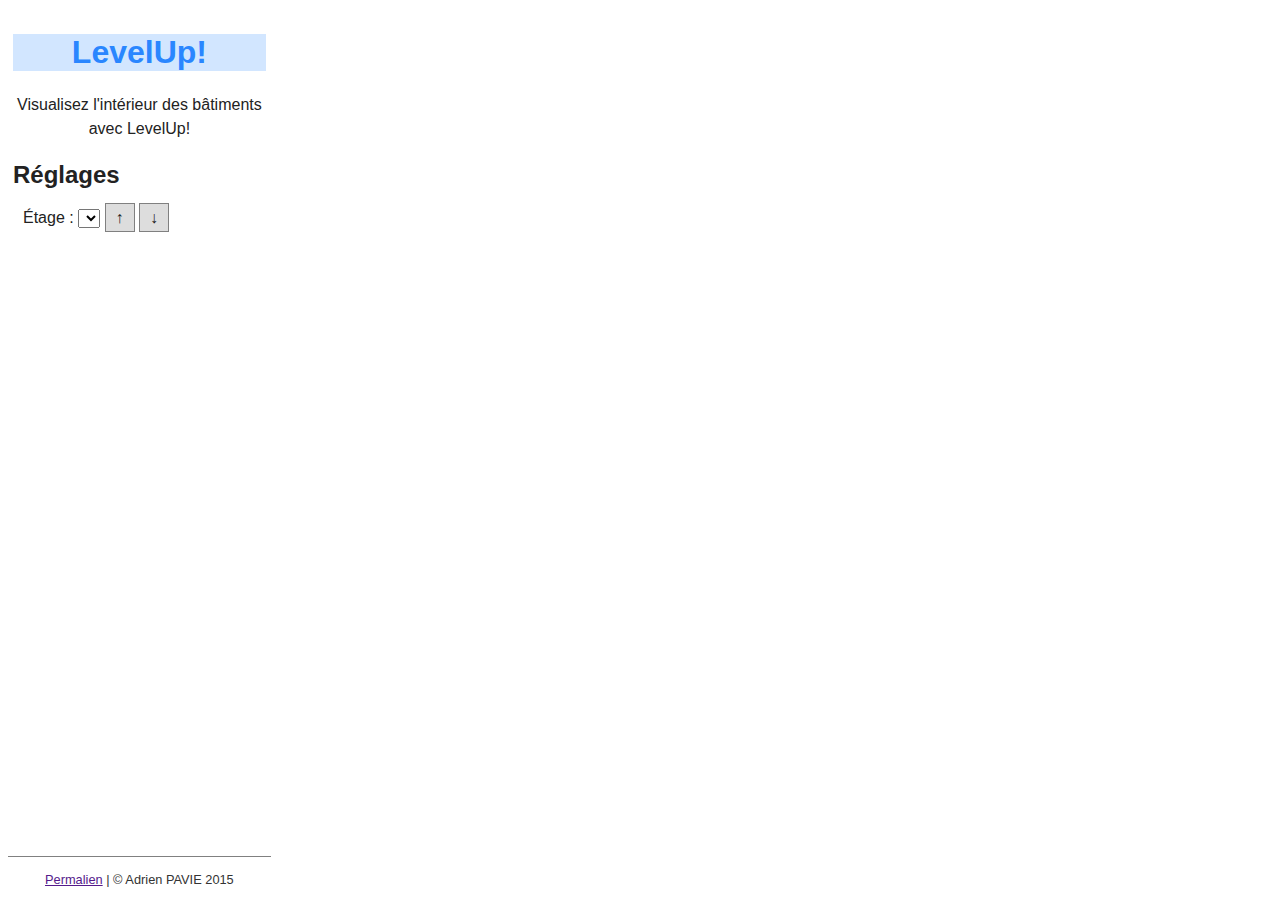
<file: levelup/index.html>
<!DOCTYPE html5>
<html>
<!--
	This file is part of LevelUp!.

	LevelUp! is free software: you can redistribute it and/or modify
	it under the terms of the GNU General Public License as published by
	the Free Software Foundation, either version 3 of the License, or
	any later version.

	LevelUp! is distributed in the hope that it will be useful,
	but WITHOUT ANY WARRANTY; without even the implied warranty of
	MERCHANTABILITY or FITNESS FOR A PARTICULAR PURPOSE.  See the
	GNU General Public License for more details.

	You should have received a copy of the GNU General Public License
	along with LevelUp!.  If not, see <http://www.gnu.org/licenses/>.
-->
<!--
	LevelUp!
	Web viewer for indoor mapping (based on OpenStreetMap data).
	Author: Adrien PAVIE
	
	Main page
-->
<head>
	<!--
		TODO (by priority)
		* Add more icons for objects (and smaller ones)
		* Add possibility to put icons on polygons
		* Make style system more generic for nodes
		* Add a caption for icons (automatically filled with JSON style)
		* Add level parameter in URL
	-->
	<!-- General definitions -->
	<title>LevelUp!</title>
	<meta charset="utf-8" />
	
	<!-- Leaflet includes -->
	<link rel="stylesheet" href="css/leaflet.css" />
	<script src="js/leaflet.js"></script>

	<!-- OSMtoGeoJSON include -->
	<script src="js/osmtogeojson.js"></script>
	
	<!-- jQuery includes -->
	<script src="js/jquery-1.11.2.min.js"></script>
	<script src="js/jquery-migrate-1.2.1.min.js"></script>
	
	<!-- LevelUp! JS include -->
	<script src="js/levelup.js" type="text/javascript"></script>
	
	<!-- CSS style -->
	<link rel="stylesheet" href="css/style.css" />
</head>
<body>
	<div class="panel" id="overlay-panel" style="display: none;">
		<p class="rotation">&#8634;</p>
		<p class="text-rotation">Chargement</p>
	</div>

	<div class="panel" id="side-panel">
	
		<!-- Header -->
		<h1>LevelUp!</h1>
		
		<!-- What is it/How-to -->
		<div id="whatisit">
			<p>Visualisez l'intérieur des bâtiments avec LevelUp!</p>
		</div>
		
		<!-- Settings -->
		<div id="settings">
			<h2>Réglages</h2>
			<ul>
				<li>Étage : <select id="level"></select> <a id="levelUp">&uarr;</a> <a id="levelDown">&darr;</a></li>
			</ul>
		</div>
		
		<!-- Message/info box list -->
		<div id="infobox">
			<ul id="infobox-list">
			</ul>
		</div>
		
		<!-- Footer -->
		<div id="footer">
			<p><a id="permalink" href="">Permalien</a> | &copy; Adrien PAVIE 2015</p>
		</div>
	</div>
	
	<div class="panel" id="main-panel">
	
		<!-- Map -->
		<div id="map" />

	</div>
	
	<!-- JS Code for map -->
	<script type="text/javascript">
		/*
		 * LevelUp! controller init
		 */
		//Load JSON style file
		var STYLE;
		$.getJSON("style.json", function(data) { STYLE = data; });
		
		//Create controller object
		var controller = new LevelUpController();
		
		//Init map
		var map = controller.mapInit();
		controller.mapUpdate();
		
		//Add triggers on HTML elements
		$("#level").change(controller.updateLevelOnMap);
		$("#levelUp").click(controller.levelUp);
		$("#levelDown").click(controller.levelDown);
		map.on('moveend', function(e) { controller.map=map; controller.mapUpdate(); });
	</script>
</body>
</html>
</file>
<file: levelup/css/leaflet.css>
/* required styles */

.leaflet-map-pane,
.leaflet-tile,
.leaflet-marker-icon,
.leaflet-marker-shadow,
.leaflet-tile-pane,
.leaflet-tile-container,
.leaflet-overlay-pane,
.leaflet-shadow-pane,
.leaflet-marker-pane,
.leaflet-popup-pane,
.leaflet-overlay-pane svg,
.leaflet-zoom-box,
.leaflet-image-layer,
.leaflet-layer {
	position: absolute;
	left: 0;
	top: 0;
	}
.leaflet-container {
	overflow: hidden;
	-ms-touch-action: none;
	}
.leaflet-tile,
.leaflet-marker-icon,
.leaflet-marker-shadow {
	-webkit-user-select: none;
	   -moz-user-select: none;
	        user-select: none;
	-webkit-user-drag: none;
	}
.leaflet-marker-icon,
.leaflet-marker-shadow {
	display: block;
	}
/* map is broken in FF if you have max-width: 100% on tiles */
.leaflet-container img {
	max-width: none !important;
	}
/* stupid Android 2 doesn't understand "max-width: none" properly */
.leaflet-container img.leaflet-image-layer {
	max-width: 15000px !important;
	}
.leaflet-tile {
	filter: inherit;
	visibility: hidden;
	}
.leaflet-tile-loaded {
	visibility: inherit;
	}
.leaflet-zoom-box {
	width: 0;
	height: 0;
	}
/* workaround for https://bugzilla.mozilla.org/show_bug.cgi?id=888319 */
.leaflet-overlay-pane svg {
	-moz-user-select: none;
	}

.leaflet-tile-pane    { z-index: 2; }
.leaflet-objects-pane { z-index: 3; }
.leaflet-overlay-pane { z-index: 4; }
.leaflet-shadow-pane  { z-index: 5; }
.leaflet-marker-pane  { z-index: 6; }
.leaflet-popup-pane   { z-index: 7; }

.leaflet-vml-shape {
	width: 1px;
	height: 1px;
	}
.lvml {
	behavior: url(#default#VML);
	display: inline-block;
	position: absolute;
	}


/* control positioning */

.leaflet-control {
	position: relative;
	z-index: 7;
	pointer-events: auto;
	}
.leaflet-top,
.leaflet-bottom {
	position: absolute;
	z-index: 1000;
	pointer-events: none;
	}
.leaflet-top {
	top: 0;
	}
.leaflet-right {
	right: 0;
	}
.leaflet-bottom {
	bottom: 0;
	}
.leaflet-left {
	left: 0;
	}
.leaflet-control {
	float: left;
	clear: both;
	}
.leaflet-right .leaflet-control {
	float: right;
	}
.leaflet-top .leaflet-control {
	margin-top: 10px;
	}
.leaflet-bottom .leaflet-control {
	margin-bottom: 10px;
	}
.leaflet-left .leaflet-control {
	margin-left: 10px;
	}
.leaflet-right .leaflet-control {
	margin-right: 10px;
	}


/* zoom and fade animations */

.leaflet-fade-anim .leaflet-tile,
.leaflet-fade-anim .leaflet-popup {
	opacity: 0;
	-webkit-transition: opacity 0.2s linear;
	   -moz-transition: opacity 0.2s linear;
	     -o-transition: opacity 0.2s linear;
	        transition: opacity 0.2s linear;
	}
.leaflet-fade-anim .leaflet-tile-loaded,
.leaflet-fade-anim .leaflet-map-pane .leaflet-popup {
	opacity: 1;
	}

.leaflet-zoom-anim .leaflet-zoom-animated {
	-webkit-transition: -webkit-transform 0.25s cubic-bezier(0,0,0.25,1);
	   -moz-transition:    -moz-transform 0.25s cubic-bezier(0,0,0.25,1);
	     -o-transition:      -o-transform 0.25s cubic-bezier(0,0,0.25,1);
	        transition:         transform 0.25s cubic-bezier(0,0,0.25,1);
	}
.leaflet-zoom-anim .leaflet-tile,
.leaflet-pan-anim .leaflet-tile,
.leaflet-touching .leaflet-zoom-animated {
	-webkit-transition: none;
	   -moz-transition: none;
	     -o-transition: none;
	        transition: none;
	}

.leaflet-zoom-anim .leaflet-zoom-hide {
	visibility: hidden;
	}


/* cursors */

.leaflet-clickable {
	cursor: pointer;
	}
.leaflet-container {
	cursor: -webkit-grab;
	cursor:    -moz-grab;
	}
.leaflet-popup-pane,
.leaflet-control {
	cursor: auto;
	}
.leaflet-dragging .leaflet-container,
.leaflet-dragging .leaflet-clickable {
	cursor: move;
	cursor: -webkit-grabbing;
	cursor:    -moz-grabbing;
	}


/* visual tweaks */

.leaflet-container {
	background: #ddd;
	outline: 0;
	}
.leaflet-container a {
	color: #0078A8;
	}
.leaflet-container a.leaflet-active {
	outline: 2px solid orange;
	}
.leaflet-zoom-box {
	border: 2px dotted #38f;
	background: rgba(255,255,255,0.5);
	}


/* general typography */
.leaflet-container {
	font: 12px/1.5 "Helvetica Neue", Arial, Helvetica, sans-serif;
	}


/* general toolbar styles */

.leaflet-bar {
	box-shadow: 0 1px 5px rgba(0,0,0,0.65);
	border-radius: 4px;
	}
.leaflet-bar a,
.leaflet-bar a:hover {
	background-color: #fff;
	border-bottom: 1px solid #ccc;
	width: 26px;
	height: 26px;
	line-height: 26px;
	display: block;
	text-align: center;
	text-decoration: none;
	color: black;
	}
.leaflet-bar a,
.leaflet-control-layers-toggle {
	background-position: 50% 50%;
	background-repeat: no-repeat;
	display: block;
	}
.leaflet-bar a:hover {
	background-color: #f4f4f4;
	}
.leaflet-bar a:first-child {
	border-top-left-radius: 4px;
	border-top-right-radius: 4px;
	}
.leaflet-bar a:last-child {
	border-bottom-left-radius: 4px;
	border-bottom-right-radius: 4px;
	border-bottom: none;
	}
.leaflet-bar a.leaflet-disabled {
	cursor: default;
	background-color: #f4f4f4;
	color: #bbb;
	}

.leaflet-touch .leaflet-bar a {
	width: 30px;
	height: 30px;
	line-height: 30px;
	}


/* zoom control */

.leaflet-control-zoom-in,
.leaflet-control-zoom-out {
	font: bold 18px 'Lucida Console', Monaco, monospace;
	text-indent: 1px;
	}
.leaflet-control-zoom-out {
	font-size: 20px;
	}

.leaflet-touch .leaflet-control-zoom-in {
	font-size: 22px;
	}
.leaflet-touch .leaflet-control-zoom-out {
	font-size: 24px;
	}


/* layers control */

.leaflet-control-layers {
	box-shadow: 0 1px 5px rgba(0,0,0,0.4);
	background: #fff;
	border-radius: 5px;
	}
.leaflet-control-layers-toggle {
	background-image: url(images/layers.png);
	width: 36px;
	height: 36px;
	}
.leaflet-retina .leaflet-control-layers-toggle {
	background-image: url(images/layers-2x.png);
	background-size: 26px 26px;
	}
.leaflet-touch .leaflet-control-layers-toggle {
	width: 44px;
	height: 44px;
	}
.leaflet-control-layers .leaflet-control-layers-list,
.leaflet-control-layers-expanded .leaflet-control-layers-toggle {
	display: none;
	}
.leaflet-control-layers-expanded .leaflet-control-layers-list {
	display: block;
	position: relative;
	}
.leaflet-control-layers-expanded {
	padding: 6px 10px 6px 6px;
	color: #333;
	background: #fff;
	}
.leaflet-control-layers-selector {
	margin-top: 2px;
	position: relative;
	top: 1px;
	}
.leaflet-control-layers label {
	display: block;
	}
.leaflet-control-layers-separator {
	height: 0;
	border-top: 1px solid #ddd;
	margin: 5px -10px 5px -6px;
	}


/* attribution and scale controls */

.leaflet-container .leaflet-control-attribution {
	background: #fff;
	background: rgba(255, 255, 255, 0.7);
	margin: 0;
	}
.leaflet-control-attribution,
.leaflet-control-scale-line {
	padding: 0 5px;
	color: #333;
	}
.leaflet-control-attribution a {
	text-decoration: none;
	}
.leaflet-control-attribution a:hover {
	text-decoration: underline;
	}
.leaflet-container .leaflet-control-attribution,
.leaflet-container .leaflet-control-scale {
	font-size: 11px;
	}
.leaflet-left .leaflet-control-scale {
	margin-left: 5px;
	}
.leaflet-bottom .leaflet-control-scale {
	margin-bottom: 5px;
	}
.leaflet-control-scale-line {
	border: 2px solid #777;
	border-top: none;
	line-height: 1.1;
	padding: 2px 5px 1px;
	font-size: 11px;
	white-space: nowrap;
	overflow: hidden;
	-moz-box-sizing: content-box;
	     box-sizing: content-box;

	background: #fff;
	background: rgba(255, 255, 255, 0.5);
	}
.leaflet-control-scale-line:not(:first-child) {
	border-top: 2px solid #777;
	border-bottom: none;
	margin-top: -2px;
	}
.leaflet-control-scale-line:not(:first-child):not(:last-child) {
	border-bottom: 2px solid #777;
	}

.leaflet-touch .leaflet-control-attribution,
.leaflet-touch .leaflet-control-layers,
.leaflet-touch .leaflet-bar {
	box-shadow: none;
	}
.leaflet-touch .leaflet-control-layers,
.leaflet-touch .leaflet-bar {
	border: 2px solid rgba(0,0,0,0.2);
	background-clip: padding-box;
	}


/* popup */

.leaflet-popup {
	position: absolute;
	text-align: center;
	}
.leaflet-popup-content-wrapper {
	padding: 1px;
	text-align: left;
	border-radius: 12px;
	}
.leaflet-popup-content {
	margin: 13px 19px;
	line-height: 1.4;
	}
.leaflet-popup-content p {
	margin: 18px 0;
	}
.leaflet-popup-tip-container {
	margin: 0 auto;
	width: 40px;
	height: 20px;
	position: relative;
	overflow: hidden;
	}
.leaflet-popup-tip {
	width: 17px;
	height: 17px;
	padding: 1px;

	margin: -10px auto 0;

	-webkit-transform: rotate(45deg);
	   -moz-transform: rotate(45deg);
	    -ms-transform: rotate(45deg);
	     -o-transform: rotate(45deg);
	        transform: rotate(45deg);
	}
.leaflet-popup-content-wrapper,
.leaflet-popup-tip {
	background: white;

	box-shadow: 0 3px 14px rgba(0,0,0,0.4);
	}
.leaflet-container a.leaflet-popup-close-button {
	position: absolute;
	top: 0;
	right: 0;
	padding: 4px 4px 0 0;
	text-align: center;
	width: 18px;
	height: 14px;
	font: 16px/14px Tahoma, Verdana, sans-serif;
	color: #c3c3c3;
	text-decoration: none;
	font-weight: bold;
	background: transparent;
	}
.leaflet-container a.leaflet-popup-close-button:hover {
	color: #999;
	}
.leaflet-popup-scrolled {
	overflow: auto;
	border-bottom: 1px solid #ddd;
	border-top: 1px solid #ddd;
	}

.leaflet-oldie .leaflet-popup-content-wrapper {
	zoom: 1;
	}
.leaflet-oldie .leaflet-popup-tip {
	width: 24px;
	margin: 0 auto;

	-ms-filter: "progid:DXImageTransform.Microsoft.Matrix(M11=0.70710678, M12=0.70710678, M21=-0.70710678, M22=0.70710678)";
	filter: progid:DXImageTransform.Microsoft.Matrix(M11=0.70710678, M12=0.70710678, M21=-0.70710678, M22=0.70710678);
	}
.leaflet-oldie .leaflet-popup-tip-container {
	margin-top: -1px;
	}

.leaflet-oldie .leaflet-control-zoom,
.leaflet-oldie .leaflet-control-layers,
.leaflet-oldie .leaflet-popup-content-wrapper,
.leaflet-oldie .leaflet-popup-tip {
	border: 1px solid #999;
	}


/* div icon */

.leaflet-div-icon {
	background: #fff;
	border: 1px solid #666;
	}
</file>
<file: levelup/css/style.css>
/*
 * This file is part of LevelUp!.
 * 
 * LevelUp! is free software: you can redistribute it and/or modify
 * it under the terms of the GNU General Public License as published by
 * the Free Software Foundation, either version 3 of the License, or
 * any later version.
 * 
 * LevelUp! is distributed in the hope that it will be useful,
 * but WITHOUT ANY WARRANTY; without even the implied warranty of
 * MERCHANTABILITY or FITNESS FOR A PARTICULAR PURPOSE.  See the
 * GNU General Public License for more details.
 * 
 * You should have received a copy of the GNU General Public License
 * along with LevelUp!.  If not, see <http://www.gnu.org/licenses/>.
 */

/*
 * LevelUp!
 * Web viewer for indoor mapping (based on OpenStreetMap data).
 * Author: Adrien PAVIE
 *
 * Style for main page
 */

/*
 * General style
 */
body {
	font-family: Arial;
	color: #222;
}

p {
	line-height: 1.5em;
}

/*
 * Panel structure
 */
.panel {
	/*border: 1px solid red;*/
	height: 100%;
	position: relative;
}

/* Side panel */
#side-panel {
	width: 20%;
	float: left;
	padding: 5px;
}

/* Main panel */
#main-panel {
	width: 80%;
	margin-left: 20%;
}

#overlay-panel {
	height: 30%;
	width: 30%;
	position: absolute;
	top: 35%;
	left: 35%;
	z-index: 10;
	background-color: rgba(128,128,128,0.4);
}

/*
 * Side panel parts
 */
#side-panel h1 {
	text-align: center;
	background-color: #D2E6FF;
	color: #2A86FF;
}

#whatisit {
	text-align: center;
}

#infobox {
	font-weight: bold;
	font-size: 90%;
	padding: 0 10px;
	text-align: center;
	/*text-shadow: 0.2em 0.2em 0.2em rgba(0,0,0,0.3);*/
}

#infobox.info {
	background-color: #D2E6FF;
	color: #2A86FF;
}

#infobox.alert {
	background-color: #FEFFAA;
	color: #FF862F;
}

#infobox.error {
	background-color: #FFD9D9;
	color: #FF2A2A;
}

#settings a {
	border: 1px solid grey;
	background-color: #ddd;
	font-weight: normal;
	padding: 5px 10px;
	cursor: pointer;
}

#settings a:hover {
	background-color: #eee;
	font-weight: bold;
}

#settings ul {
	list-style: none;
	list-style-type: none;
	padding-left: 10px;
}

#footer {
	border-top: 1px solid gray;
	color: #333;
	padding: 0;
	text-align: center;
	position: absolute;
	bottom: 0;
	left: 0;
	font-size: 80%;
	right: 0;
}

/*
 * Overlay panel rules
 */
.text-rotation {
	text-align: center;
	font-size: 130%;
}

.rotation {
	font-size: 60px;
	font-weight: bold;
	position: absolute;
	top: 50%;
	left: 50%;
	margin: -30px 0 0 -30px;
	-webkit-animation:spin 0.7s linear infinite;
	-moz-animation:spin 0.7s linear infinite;
	animation:spin 0.7s linear infinite;
}
@-moz-keyframes spin { 100% { -moz-transform: rotate(-360deg); } }
@-webkit-keyframes spin { 100% { -webkit-transform: rotate(-360deg); } }
@keyframes spin { 100% { -webkit-transform: rotate(-360deg); transform:rotate(-360deg); } }

/*
 * Map related rules
 */
#map {
	height: 100%;
}

/* Popup titles */
.popup {
	font-weight: bold;
	margin: 0;
}

h1.popup {
	font-size: 105%;
	text-align: center;
}

h2.popup {
	font-size: 100%;
}
</file>
